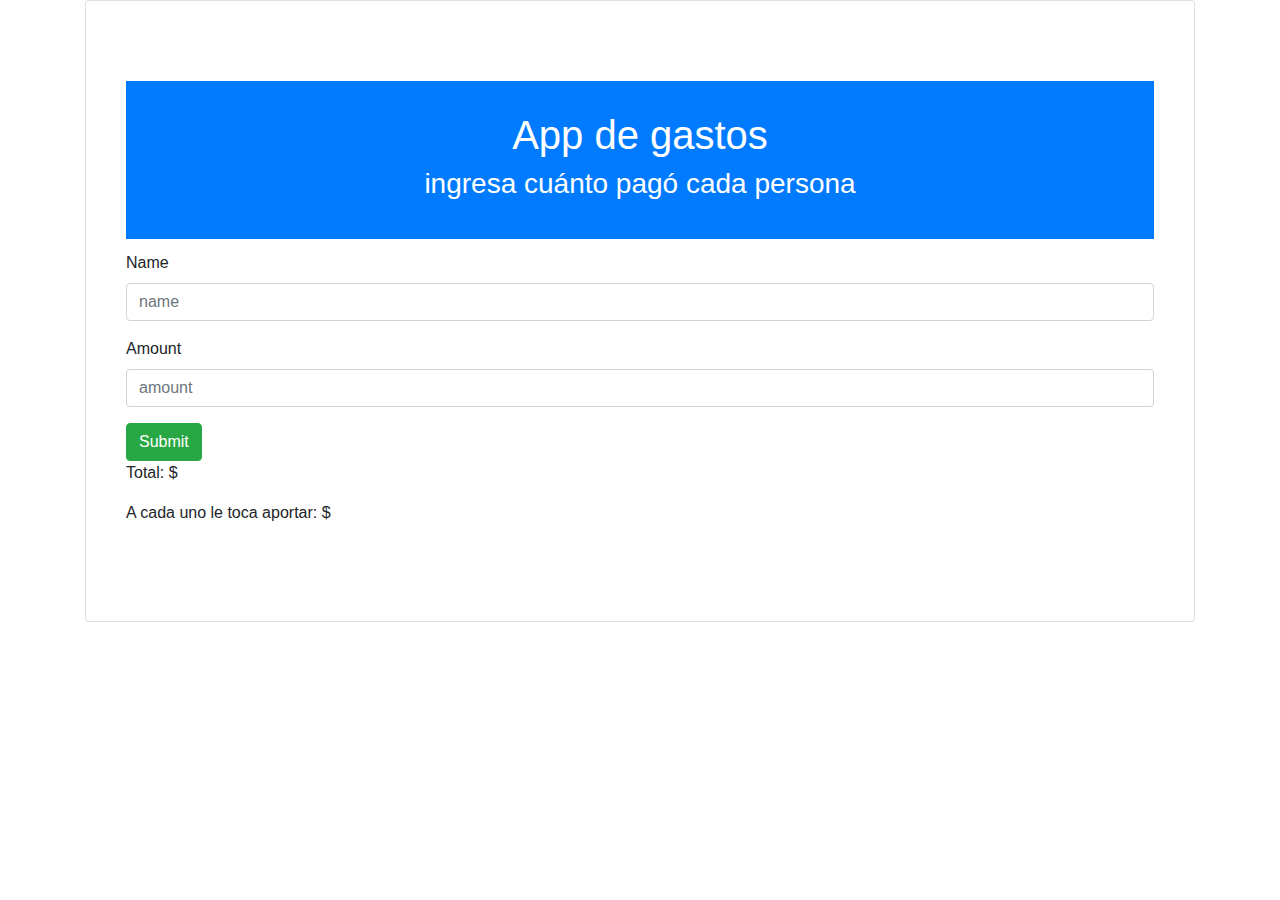
<file: appCuentas/index.html>
<!DOCTYPE html>
<html lang="en">
  <head>
    <meta charset="UTF-8" />
    <meta http-equiv="X-UA-Compatible" content="IE=edge" />
    <meta name="viewport" content="width=device-width, initial-scale=1.0" />
    <title>Document</title>
    <link
      rel="stylesheet"
      href="https://cdn.jsdelivr.net/npm/bootstrap@4.3.1/dist/css/bootstrap.min.css"
      integrity="sha384-ggOyR0iXCbMQv3Xipma34MD+dH/1fQ784/j6cY/iJTQUOhcWr7x9JvoRxT2MZw1T"
      crossorigin="anonymous"
    />
    <link rel="stylesheet" href="style.css" />
  </head>
  <body>
    <div class="container">
      <div class="card">
        <div class="card-title text-white bg-primary">
          <h1>App de gastos</h1>
          <h3>ingresa cuánto pagó cada persona</h3>
        </div>
        <form>
          <div class="form-group">
            <label for="name">Name</label>
            <input
              type="text"
              class="form-control"
              id="name"
              placeholder="name"
            />
          </div>
          <div class="form-group">
            <label for="amount">Amount</label>
            <input
              type="number"
              class="form-control"
              id="amount"
              placeholder="amount"
            />
          </div>
          <button type="submit" onclick="addItem()" class="btn btn-success">
            Submit
          </button>
        </form>
        <ul class="list-group" id="results"></ul>
        <p>Total: $<span id="total"></span></p>
        <p>A cada uno le toca aportar: $<span id="eachPays"></span></p>
      </div>
    </div>

    <script
      src="https://code.jquery.com/jquery-3.3.1.slim.min.js"
      integrity="sha384-q8i/X+965DzO0rT7abK41JStQIAqVgRVzpbzo5smXKp4YfRvH+8abtTE1Pi6jizo"
      crossorigin="anonymous"
    ></script>
    <script
      src="https://cdn.jsdelivr.net/npm/popper.js@1.14.7/dist/umd/popper.min.js"
      integrity="sha384-UO2eT0CpHqdSJQ6hJty5KVphtPhzWj9WO1clHTMGa3JDZwrnQq4sF86dIHNDz0W1"
      crossorigin="anonymous"
    ></script>
    <script
      src="https://cdn.jsdelivr.net/npm/bootstrap@4.3.1/dist/js/bootstrap.min.js"
      integrity="sha384-JjSmVgyd0p3pXB1rRibZUAYoIIy6OrQ6VrjIEaFf/nJGzIxFDsf4x0xIM+B07jRM"
      crossorigin="anonymous"
    ></script>
    <script src="app.js"></script>
  </body>
</html>
</file>
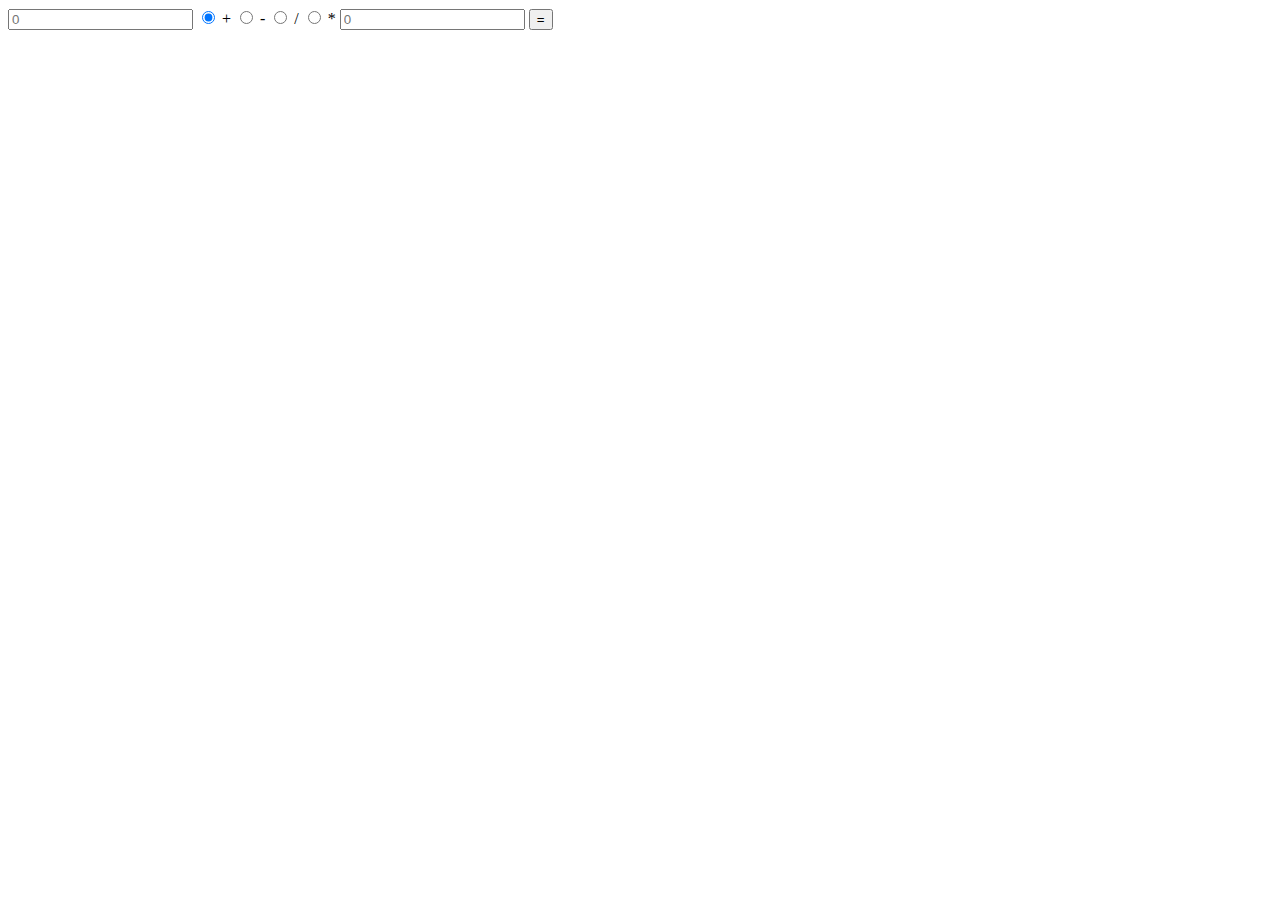
<file: calculadora/index.html>
<!DOCTYPE html>
<html lang="en">
  <head>
    <meta charset="UTF-8" />
    <meta http-equiv="X-UA-Compatible" content="IE=edge" />
    <meta name="viewport" content="width=device-width, initial-scale=1.0" />
    <title>Calculadora</title>
  </head>
  <body>
    <form action="get">
      <!-- the first number to work with -->
      <input type="number" name="number1" id="num1" placeholder="0" />
      <!-- Radio buttons to select the operation method -->
      <input type="radio" name="op" id="sum" value="sum" checked />
      <label for="sum">+</label>
      <input type="radio" name="op" id="res" value="res" />
      <label for="res">-</label>
      <input type="radio" name="op" id="div" value="div" />
      <label for="div">/</label>
      <input type="radio" name="op" id="mul" value="mul" />
      <label for="mul">*</label>
      <!-- the second number to work with -->
      <input type="number" name="number2" id="num2" placeholder="0" />

      <button type="submit" id="igual">=</button>
    </form>
    <!-- Here will be displayed the result of the operation after pressing the "=" button -->
    <h4 id="result"></h4>

    <script src="app.js"></script>
  </body>
</html>
</file>
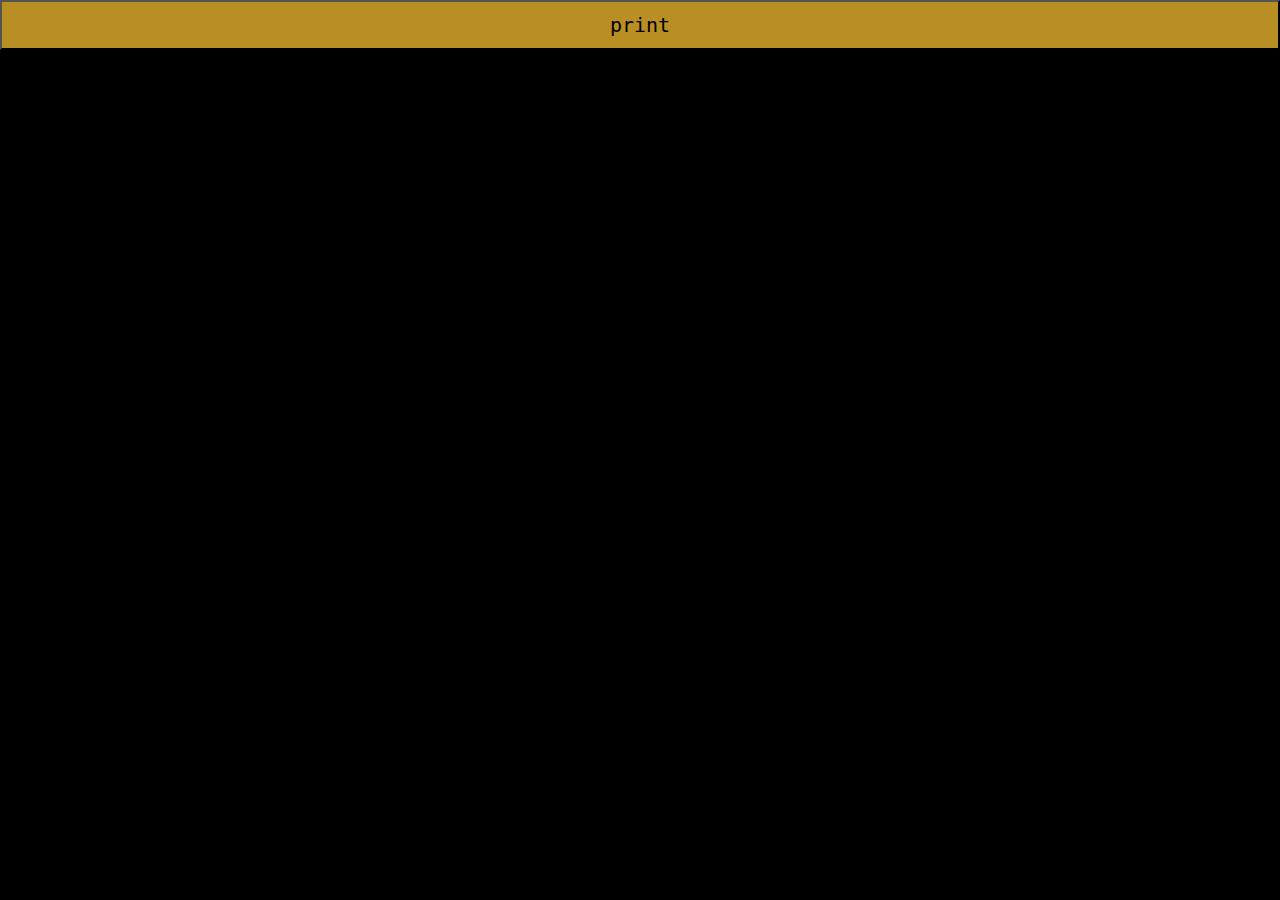
<file: Clase10/index.html>
<!DOCTYPE html>
<html lang="en">
  <head>
    <meta charset="UTF-8" />
    <meta http-equiv="X-UA-Compatible" content="IE=edge" />
    <meta name="viewport" content="width=device-width, initial-scale=1.0" />
    <title>Document</title>
    <link rel="stylesheet" href="style.css" />
  </head>
  <body>
    <button onclick="printValues()">print</button>
    <div id="container"></div>
    <script src="/Clase10/app.js"></script>
  </body>
</html>
</file>
<file: appCuentas/style.css>
.card {
  padding: 80px 40px;
}

.card-title {
  padding: 30px;
  text-align: center;
}
</file>
<file: Clase10/style.css>
* {
  margin: 0;
}
body {
  background-color: black;
  display: flex;
  flex-direction: column;
  justify-content: center;
}
div {
  display: flex;
  flex-direction: column;
  background-color: black;
  text-align: center;
}
h3 {
  color: gold;
  border: 3px solid goldenrod;
  padding: 30px 0px;
  font-family: "Courier New", Courier, monospace;
}
button {
  font-family: monospace;
  font-size: 20px;
  height: 50px;
  transition: 200ms;
  background-color: goldenrod;
}
button:hover {
  background-color: rgb(185, 143, 35);
}
button:active {
  background-color: rgb(128, 104, 44);
}
</file>
